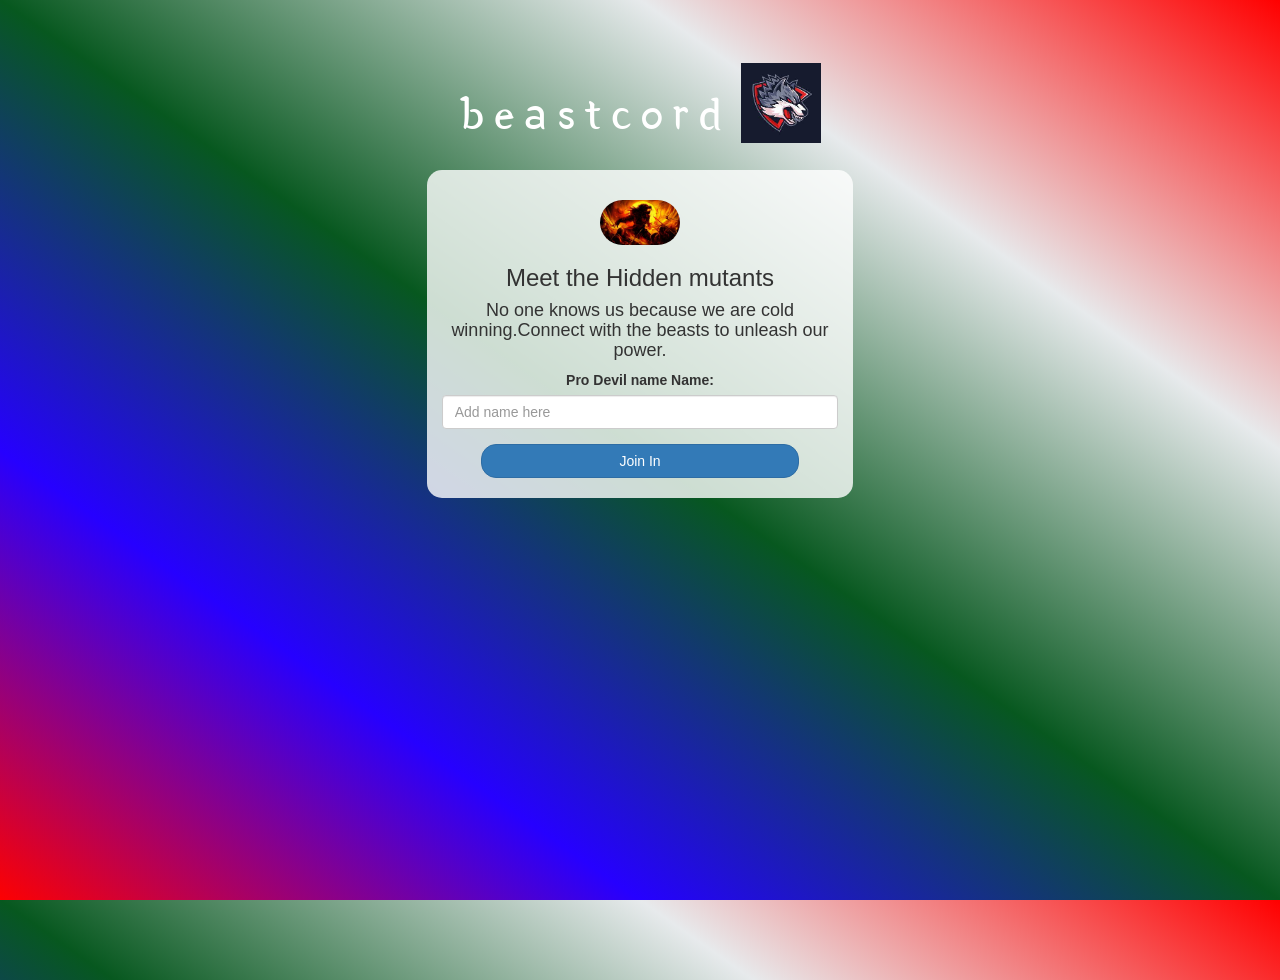
<file: index.html>
<!DOCTYPE html>
<html>
<head>
	<title>Beastcord</title>
<link href="https://fonts.googleapis.com/css?family=Yeon+Sung&display=swap" rel="stylesheet"><meta name="viewport" content="width=device-width, initial-scale=1">

<link rel="stylesheet" href="https://maxcdn.bootstrapcdn.com/bootstrap/3.4.0/css/bootstrap.min.css">
<script src="https://ajax.googleapis.com/ajax/libs/jquery/3.4.1/jquery.min.js"></script>
<script src="https://maxcdn.bootstrapcdn.com/bootstrap/3.4.0/js/bootstrap.min.js"></script>

<link rel="stylesheet" type="text/css" href="style.css">
<script src="kwitter.js"></script>
</head>
<body>
<center>
	<h1 class="header">	
	beastcord	<sup>
	<img src="m2.png">
	</sup>
</h1>
	<div class="col-lg-4 col-md-6 col-sm-6 col-xs-11 login_div">
	<img src="logo.png" class="logo">
		<h3 >Meet the Hidden mutants</h3>
		<h4 >No one knows us because we are cold winning.Connect with the beasts to unleash our power.</h4>
		<div class="form-group">
		  <label >Pro Devil name Name:</label>
          <input type="text" id="user_name" class="form-control" placeholder="Add name here">
		</div>
		<button id="login_button" class="btn btn-primary" onclick="adduser()">Join In</button>
		<br><br>
	</div>
</center>
</body>
</html>
</file>
<file: style.css>
html, body
{
  height: 100%;
  margin: 0;
}

body
{
background-image: linear-gradient(to right top, #fd0101, #2600ff, #07581f, #e7eaec, #ff0000);
}

.header
{
    color: white;font-family: 'Yeon Sung';font-size: 45px;letter-spacing: 10px;margin-top: 80px;
}
.header img
{
    width: 80px;margin-left: -15px;
}

.login_div
{
    background: rgba(255,255,255,0.8);float: none;border-radius: 15px;
}

.logo
{
    width: 80px;margin-top: 30px;border-radius: 40px;
}

#login_button
{
    width: 80%;border-radius: 15px;
}

.room_name
{
    cursor: pointer;
    font-size: 20px;
}


#logout
{
    font-size: 20px; float: right;
}


#output
{
    padding: 10px; width:80%;background: rgba(255,255,255,0.8);border-radius: 15px;
}

.input_div_room_page
{
    width: 80%;
}

.input_div label
{
    color: white;font-size: 20px;
}


.input_div_message_page
{
    position: fixed;bottom: 0px;width: 100%;background: rgba(255,255,255,0.8);
}
.input_div_message_page label
{
    color: black;
}
.input_div_message_page #msg
{
    width: 80%;
}
.input_div_message_page button
{
    margin-top: 15px;
    width: 50%; 
}
.color_white
{
    color: white
}

.user_tick
{
    width:20px;
}
.message_h4
{
    padding-left:5px;color:grey;
}
</file>
